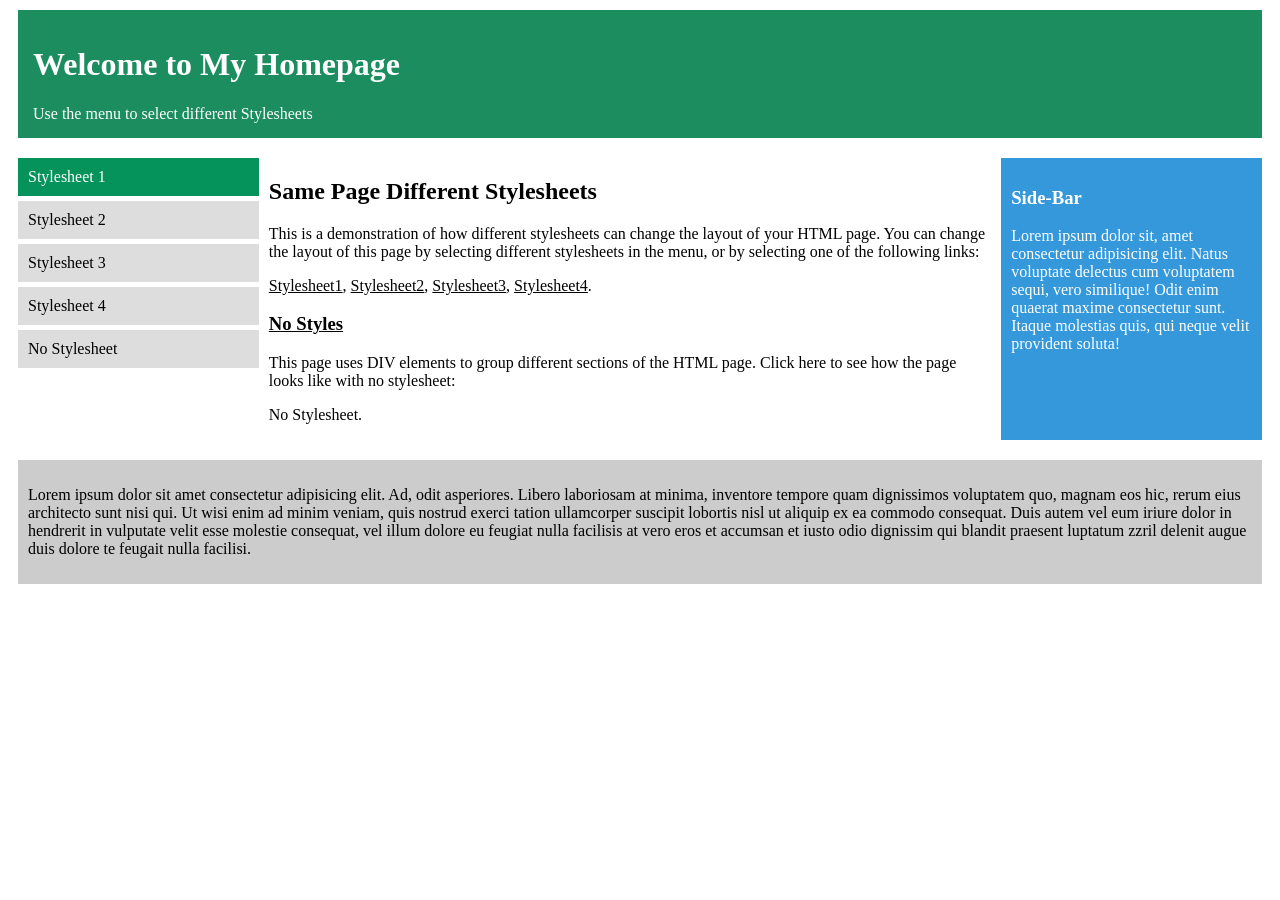
<file: no style.html>
<!DOCTYPE html>
<html lang="en">
<head>
    <meta charset="UTF-8">
    <meta name="viewport" content="width=device-width, initial-scale=1.0">
    <title>Responsive Flexbox Layout</title>
    <link rel="stylesheet" href="style.css">

</head>
<body>

    <div class="header">
        <h1>Welcome to My Homepage</h1>
        <p>Use the menu to select different Stylesheets</p>
    </div>

    <div class="container">

        <div class="nav">
            <a href="#">Stylesheet 1</a>
            <a href="#">Stylesheet 2</a>
            <a href="#">Stylesheet 3</a>
            <a href="#">Stylesheet 4</a>
            <a href="#">No Stylesheet</a>
        </div>

        <div class="main">
            <h2>Same Page Different Stylesheets</h2>
            <p>
                This is a demonstration of how different stylesheets can change the
                layout of your HTML page. You can change the layout of this page by
                selecting different stylesheets in the menu, or by selecting one of
                the following links:
            </p>

            <p>
                <u>Stylesheet1</u>, <u>Stylesheet2</u>, <u>Stylesheet3</u>, <u>Stylesheet4</u>.
            </p>

            <h3><u>No Styles</u></h3>
            <p>
                This page uses DIV elements to group different sections of the HTML
                page. Click here to see how the page looks like with no stylesheet:
            </p>


        <p>
            No Stylesheet.
        </p>

        </div>

        <div class="sidebar">
            <h3>Side-Bar</h3>
            <p>Lorem ipsum dolor sit, amet consectetur adipisicing elit. Natus voluptate delectus cum voluptatem sequi, vero similique! Odit enim quaerat maxime consectetur sunt. Itaque molestias quis, qui neque velit provident soluta!</p>
        </div>

    </div>

    <div class="footer">
        <p>Lorem ipsum dolor sit amet consectetur adipisicing elit. Ad, odit asperiores. Libero laboriosam at minima, inventore tempore quam dignissimos voluptatem quo, magnam eos hic, rerum eius architecto sunt nisi qui.
            Ut wisi enim ad minim veniam, quis nostrud exerci tation ullamcorper suscipit lobortis nisl ut aliquip ex ea commodo consequat. Duis autem vel eum iriure dolor in hendrerit in vulputate velit esse molestie consequat, vel illum dolore eu feugiat nulla facilisis at vero eros et accumsan et iusto odio dignissim qui blandit praesent luptatum zzril delenit augue duis dolore te feugait nulla facilisi.
        </p>
    </div>

</body>
</html>
</file>
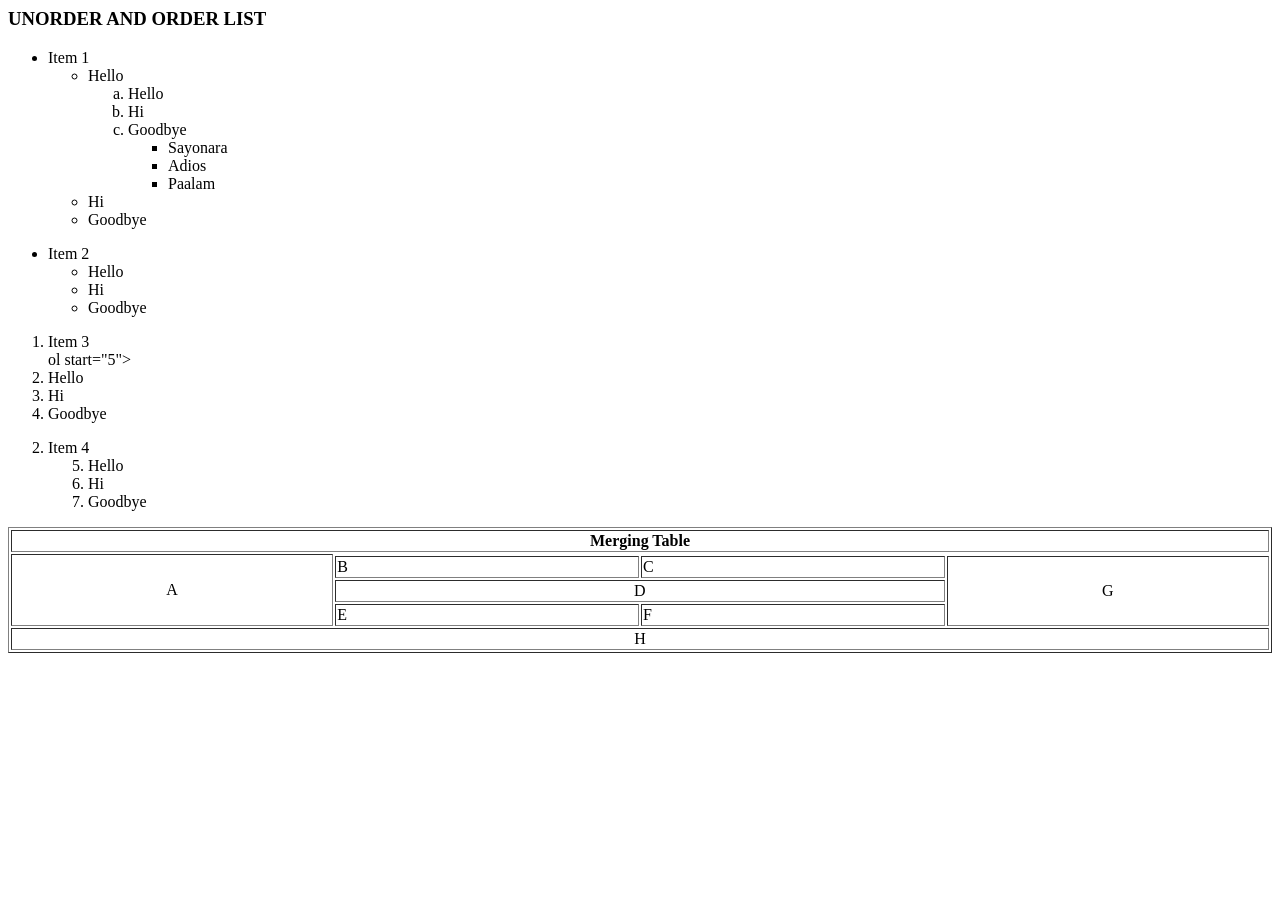
<file: Task2 list.html>
<html>
<head>
    <meta charset="UTF-8">
    <meta name="viewport" content="width=device-width, initial-scale=1.0">
  <title>Exer2list.html</title>
</head>
<body>

<h3>UNORDER AND ORDER LIST</h3>
  <ul>
<li>Item 1</li>

<ul>
<li> Hello</li>
  <ol type="a">
        <li>Hello</li>
        <li>Hi</li>
        <li>Goodbye</li>
  <ul type="square">
<li>Sayonara</li>
<li>Adios</li>
<li>Paalam</li>
  </ul>
  </ol>
<li>Hi</li>
<li>Goodbye</li>
</ol>
  </ul>
</ul>
<ul>
<li>Item 2</li>
<ul>
  <li>Hello</li>
  <li>Hi</li>
  <li>Goodbye</li>
  </ul>
</ul>
<ol>
  <li>Item 3</li>
  ol start="5">
  <li>Hello</li>
  <li>Hi</li>
  <li>Goodbye</li>
  </ol>
</ol>

<ol start="2">
    <li>Item 4</li>
<ol start="5">
  <li>Hello</li>
  <li>Hi</li>
  <li>Goodbye</li>
</ol>
</ol>

<table border="1"width="100%">
  <th colspan="4">Merging Table</th>
<tr>
  <td rowspan="4" align="center"> A </td>
</tr>
  <tr>
  <td>B</td>
  <td>C</td>
  <td rowspan="3" align="center">G</td>
  
  </tr>

  <tr><td colspan="2" align="center">D</td></tr>
  </tr>
<td>E</td>
<td>F</td>
</tr>
<tr><td colspan="4" align="center">H</td></tr>

</table>

</body>
</html>
</file>
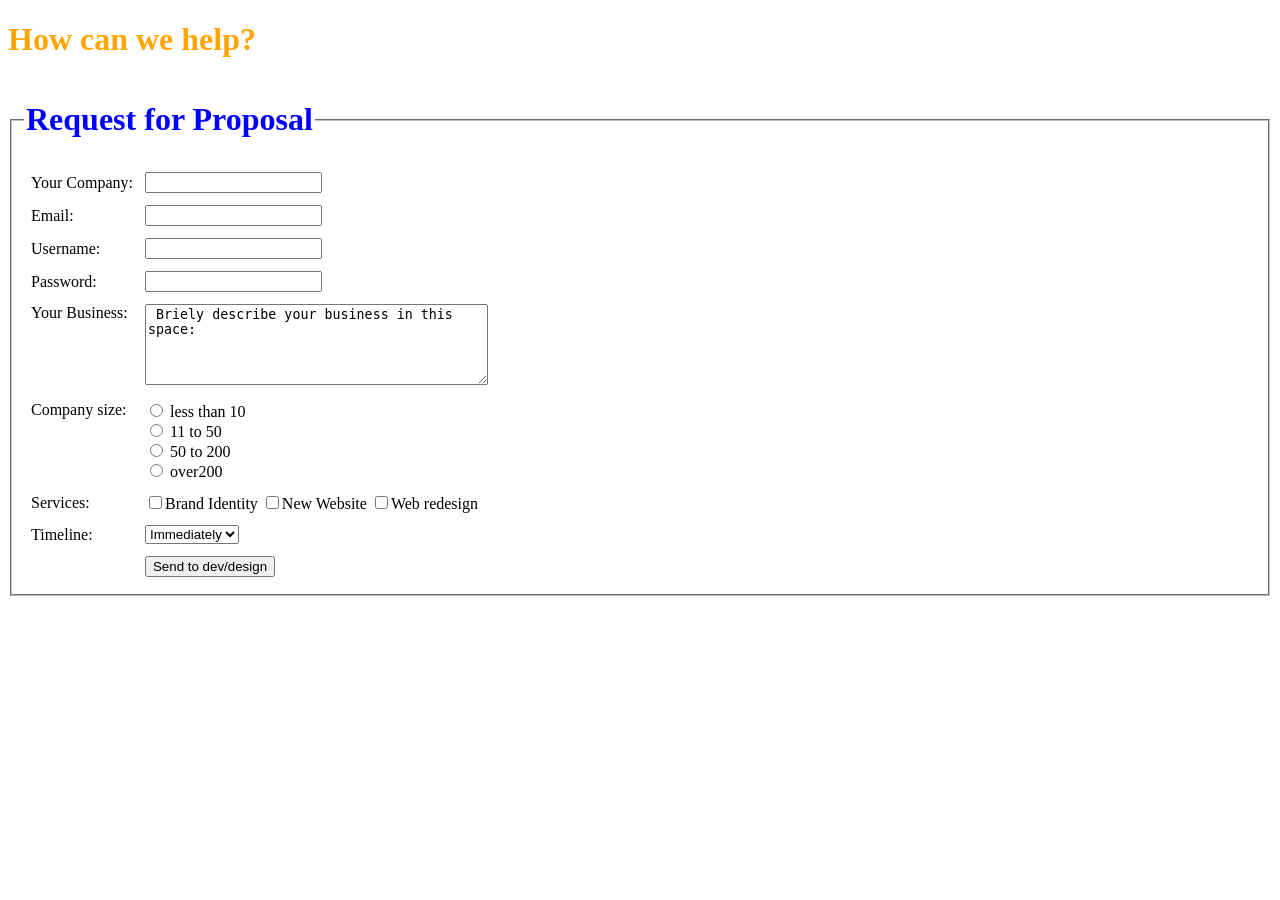
<file: Task4 form.html>
<!DOCTYPE html>
<html lang="en">
<head>
    <meta charset="UTF-8">
    <meta name="viewport" content="width=device-width, initial-scale=1.0">
    <title>Document</title>
</head>
<body>
    
    <h1 style="color:orange; font-family:Georgia;">How can we help?</h1>

    <fieldset>
        <legend><h1 style="color:blue"> Request for Proposal</h1></legend>


<form action="#" method="post">
    <table border="0" cellpadding="5">
        <tr>
            <td>Your Company:</td>
            <td><input type="text"
                name="company">
            </td>
        </tr>
        <tr>
            <td>Email:</td>
            <td><input type="email"
                name="username"></td>
        </tr>
        <tr>
            <td>Username:</td>
            <td><input type="text"
                name="Username">
            </td>
        </tr>
        <tr>
            <td>Password:</td>
            <td><input type="password"
                name="password"></td>
        </tr>

        <tr>
            <td valign="top"> Your Business:</td>
            <td>
            <textarea name="business_desc" rows="5" cols="40"> Briely describe your business in this space:</textarea>
            </td>
        </tr>

        <tr>
            <td valign="top">Company size:</td>
            <td>
                <input type="radio" name="size" value="10"> less than 10<br>
                <input type="radio" name="size" value="50"> 11 to 50<br>
                <input type="radio" name="size" value="200"> 50 to 200<br>
                <input type="radio" name="size" value="over200"> over200 <br>
            </td>
        </tr>

        <tr>
            <td>Services:</td>
            <td>
                <input type="checkbox" name="service" value="brand">Brand Identity
                <input type="checkbox" name="service" value="brand">New Website
                <input type="checkbox" name="service" value="brand">Web redesign
            </td>
        </tr>
    
        <tr>
            <td>Timeline:</td>
            <td>
                <select name="Timeline">
                    <option value="immediately">Immediately</option>
                    <option value="1-2 weeks">1-2 weeks</option>
                    <option value="3-6 weeks">3-6 weeks</option>
                    <option value="7-2 months">7-2 months</option>

                </select>
            </td>
        </tr>

        <tr>
            <td></td>
            <td>
                <input type="submit" value="Send to dev/design">
            </td>
        </tr>
    </table>
    </fieldset>
</form>
</body>
</html>
</file>
<file: style.css>
<style>
        * {
            margin: 0;
            padding: 0;
            box-sizing: border-box;
        }

        .header {
            background: #1b8d5f;
            color: white;
            padding: 15px;
            margin: 10px;
        }

        .header p {
        margin: 0;
        }

        .container {
            display: flex;
            gap: 10px;
            padding: 10px;
        }

        
        .nav {
            display: flex;
            flex-direction: column;
            flex: 1;
        }

        .nav a {
            padding: 10px;
            background: #ddd;
            margin-bottom: 5px;
            text-decoration: none;
            color: black;
        }

        .nav a:first-child {
            background: #06935b;
            color: white;
        }

        
        .main {
            flex: 3;
        }

        
        .sidebar {
            flex: 1;
            background: #3498db;
            color: white;
            padding: 10px;
        }

    
        .footer {
            background: #ccc;
            padding: 10px;
            margin: 10px;
        }


        
        @media (max-width: 900px) {
            .container {
                flex-wrap: wrap;
            }

            .nav {
                flex: 1 1 30%;
            }

            .main {
                flex: 1 1 65%;
            }

            .sidebar {
                flex: 1 1 100%;
            }
        }

        
        @media (max-width: 600px) {
            .container {
                flex-direction: column;
            }

            .nav, .main, .sidebar {
                width: 100%;
            }
        }
    </style>
</file>
